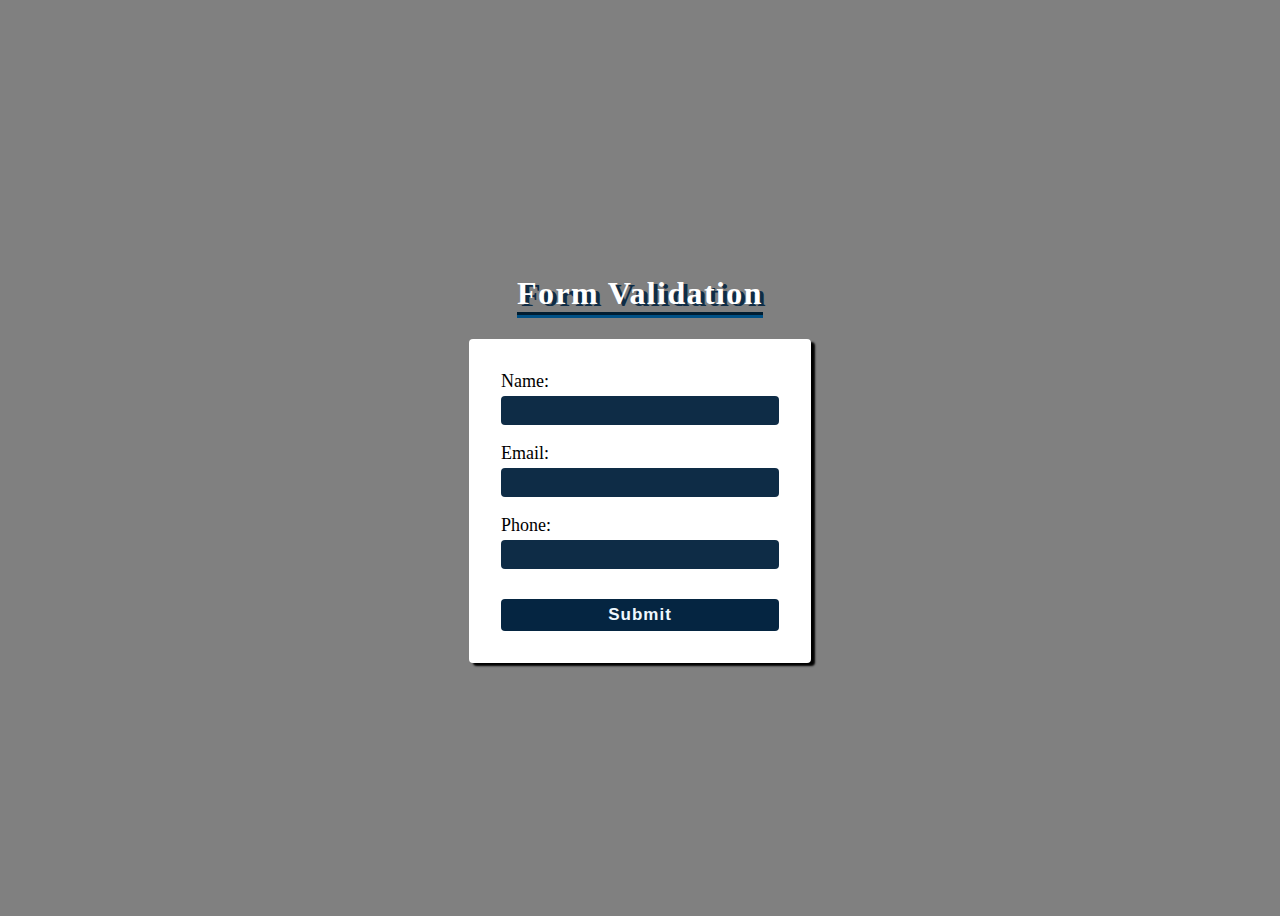
<file: FormValidation/index.html>
<!DOCTYPE html>
<html lang="en">
<head>
    <meta charset="UTF-8">
    <meta name="viewport" content="width=device-width, initial-scale=1.0">
    <title>Form Validation</title>
    <link rel="stylesheet" href="style.css">
</head>
<body>
    <h1>Form Validation</h1>
    <form onsubmit="return validateForm()"> 
        <label for="name">Name:</label>
        <input type="text" id="name"> <br>
        <label for="email">Email:</label>
        <input type="email" id="email"> <br>
        <label for="tel">Phone:</label>
        <input type="tel" id="tel"> <br>
        <button type="submit">Submit</button>
    </form>
    <!-- We can use required attribute in input field, but not recommended -->
    <!-- Use return keyword with function for define true/false when submit form -->
    <script src="script.js"></script>
</body>
</html>
</file>
<file: FormValidation/style.css>
body{
    background-color: grey;
    display: flex;
    align-items: center;
    justify-content: center;
    flex-direction: column;
    height: 100vh;
}

h1{
    color: white;
    letter-spacing: 1.4px;
    text-shadow: 4px 2px rgb(14, 44, 70);
    border-bottom: 6px groove rgb(0, 80, 133);
}
form{
    width: 22%;
    background-color: #fff;
    padding: 32px;
    border-radius: 4px;
    display: flex;
    flex-direction: column;
    box-shadow: 4px 3px 2px;
}
label{
    font-size: 18px;
    margin-bottom: 4px;
}
input{
    background-color: rgb(14, 44, 70);
    color: white;
    padding: 6px 8px;
    border-radius: 4px;
    font-size: 15px;
    letter-spacing: 1px;
    border: none;
}

button{
    margin-top: 12px;
    background-color: rgb(5, 37, 65);
    color: aliceblue;
    padding: 6px 0px;
    border-radius: 4px;
    font-size: 17px;
    font-weight: 700;
    letter-spacing: 1px;
    border: none;
}

button:hover{
    color: dodgerblue;
    transition: ease 0.4s;
}
</file>
